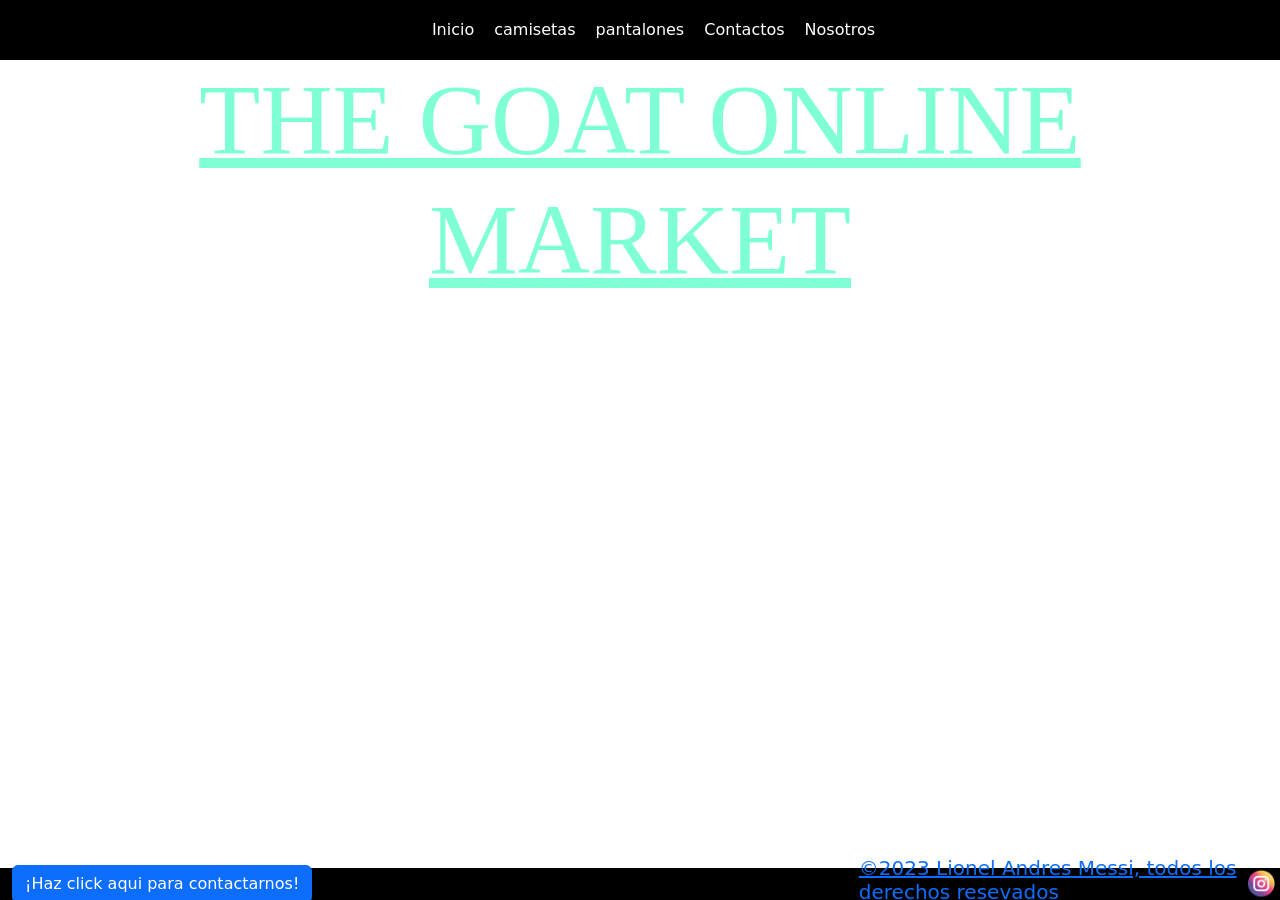
<file: index.html>
<!DOCTYPE html>
<html lang="en">
<head>
    <meta charset="UTF-8">
    <meta http-equiv="X-UA-Compatible" content="IE=edge">
    <meta name="viewport" content="width=device-width, initial-scale=1">
    <title>Document</title>
    <link rel="stylesheet" href="./assets/css/style.css">
    <link href="https://cdn.jsdelivr.net/npm/bootstrap@5.3.0-alpha1/dist/css/bootstrap.min.css" rel="stylesheet" integrity="sha384-GLhlTQ8iRABdZLl6O3oVMWSktQOp6b7In1Zl3/Jr59b6EGGoI1aFkw7cmDA6j6gD" crossorigin="anonymous">
   
   
<body>
    <nav class="navbar">
        <div class="logo">
        </div>
        <ul>
            <li><a href="./index.html">Inicio</a></li>
            <li><a href="./pages/camisetas.html">camisetas</a></li>
            <li><a href="./pages/pantalones.html">pantalones</a></li>
            <li><a href="./pages/contactos.html">Contactos</a></li>
            <li><a href="./pages/nosotros.html">Nosotros</a></li>
        </ul>
        <div class="redes">
        </div>
    </nav>

    <main>
  <h1 class="Messi">THE GOAT ONLINE MARKET</h1>

    </main>
    <footer>
        <div class="container">
            <a href="../pages/contactos.html"><button class="btn btn-primary animated shake">¡Haz click aqui para contactarnos!</button>
        </div>
        <h5>©2023 Lionel Andres Messi, todos los derechos resevados</h5>
        <div class="redes">
            <a href="https://www.instagram.com/leomessi/">
             <img src="../assets/img/redes/insta-01.png" alt="">
            </a>
        </div>
    </footer>
    <script src="https://cdn.jsdelivr.net/npm/bootstrap@5.3.0-alpha1/dist/js/bootstrap.bundle.min.js" integrity="sha384-w76AqPfDkMBDXo30jS1Sgez6pr3x5MlQ1ZAGC+nuZB+EYdgRZgiwxhTBTkF7CXvN" crossorigin="anonymous"></script>
</body>
</html>
</file>
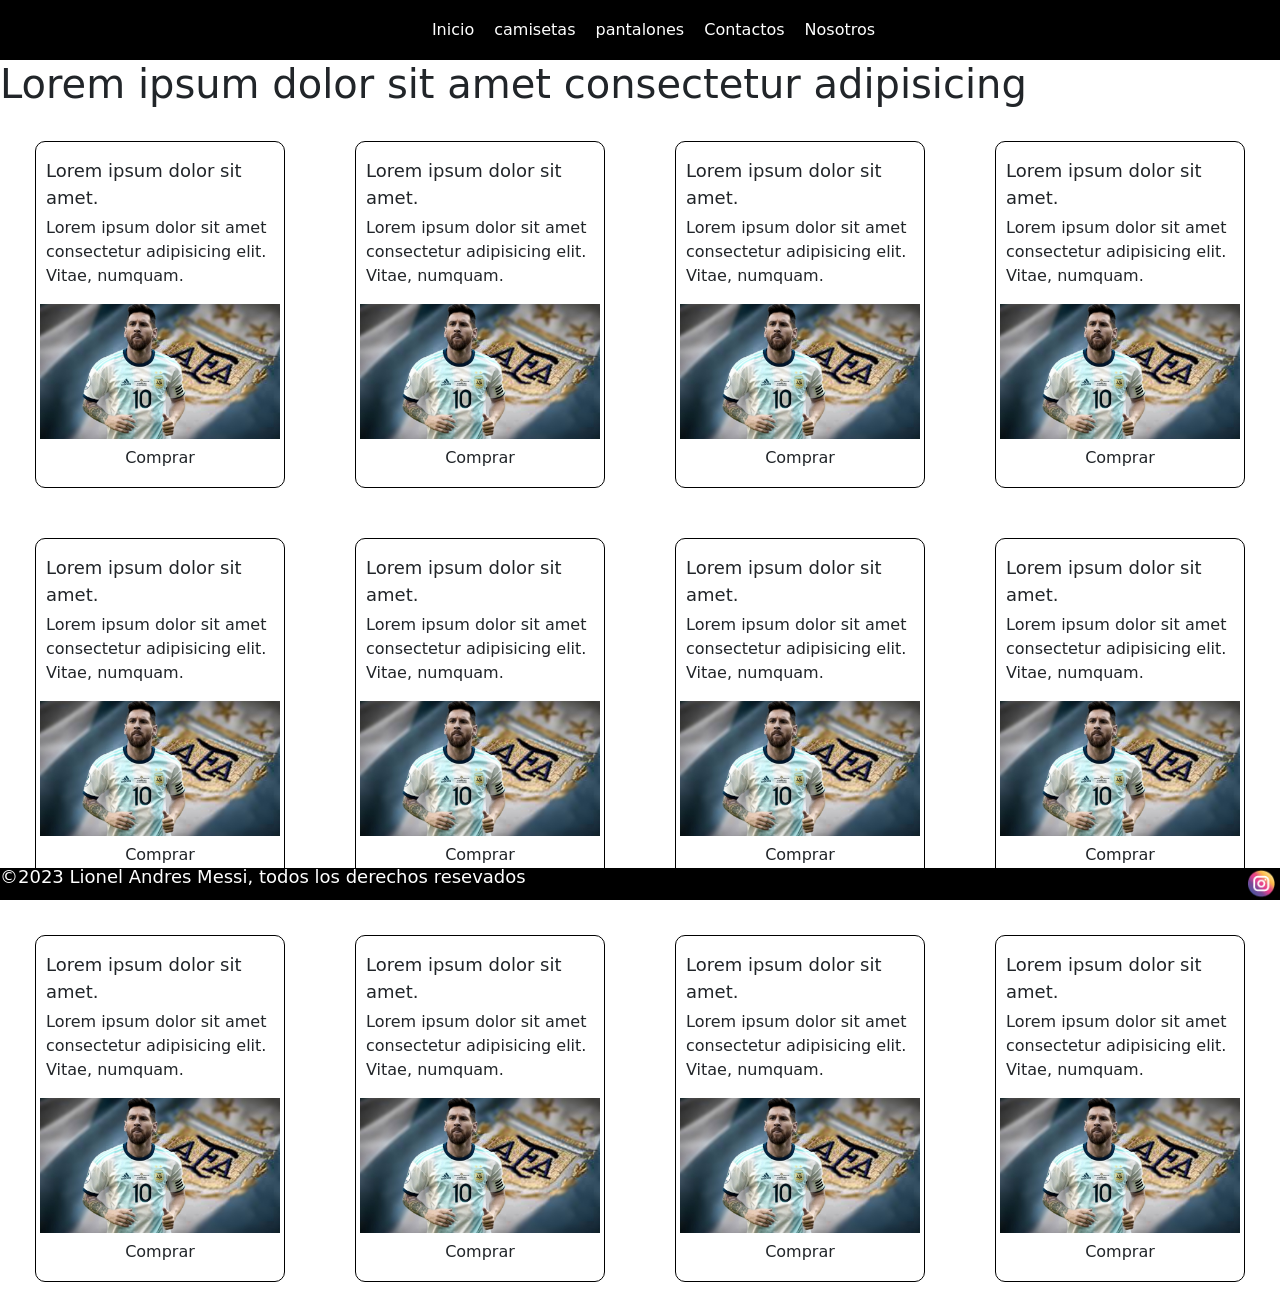
<file: pages/camisetas.html>
<!DOCTYPE html>
<html lang="en">
<head>
    <meta charset="UTF-8">
    <meta http-equiv="X-UA-Compatible" content="IE=edge">
    <meta name="viewport" content="width=device-width, initial-scale=1">
    <title>Document</title>
    <link rel="stylesheet" href="../assets/css/style.css">
    <link href="https://cdn.jsdelivr.net/npm/bootstrap@5.3.0-alpha1/dist/css/bootstrap.min.css" rel="stylesheet" integrity="sha384-GLhlTQ8iRABdZLl6O3oVMWSktQOp6b7In1Zl3/Jr59b6EGGoI1aFkw7cmDA6j6gD" crossorigin="anonymous">
</head>
<body>
    <nav class="navbar">
        <div class="logo">
        </div>
        <ul>
            <li><a href="../index.html">Inicio</a></li>
            <li><a href="./camisetas.html">camisetas</a></li>
            <li><a href="./pantalones.html">pantalones</a></li>
            <li><a href="./contactos.html">Contactos</a></li>
            <li><a href="./nosotros.html">Nosotros</a></li>
        </ul>
        <div class="redes">
    
        </div>
    </nav>
    <header></header>
    <main>
        <h1 class="collares-color"> Lorem ipsum dolor sit amet consectetur adipisicing </h1>
        <div class="tarjetas">
            <div class="tarjeta">
                <p class="tarjeta__titulo">Lorem ipsum dolor sit amet.</p>
                <p class="tarjeta__desc">Lorem ipsum dolor sit amet consectetur adipisicing elit. Vitae, numquam.</p>
                <img class="tarjeta__img" src="../assets/img/the-goat.jpg" alt="">
                <button class="btn">Comprar</button>
            </div>
            <div class="tarjeta">
                <p class="tarjeta__titulo">Lorem ipsum dolor sit amet.</p>
                <p class="tarjeta__desc">Lorem ipsum dolor sit amet consectetur adipisicing elit. Vitae, numquam.</p>
                <img class="tarjeta__img" src="../assets/img/the-goat.jpg" alt="">
                <button class="btn">Comprar</button>
            </div>
            <div class="tarjeta">
                <p class="tarjeta__titulo">Lorem ipsum dolor sit amet.</p>
                <p class="tarjeta__desc">Lorem ipsum dolor sit amet consectetur adipisicing elit. Vitae, numquam.</p>
                <img class="tarjeta__img" src="../assets/img/the-goat.jpg" alt="">
                <button class="btn">Comprar</button>
            </div>
            <div class="tarjeta">
                <p class="tarjeta__titulo">Lorem ipsum dolor sit amet.</p>
                <p class="tarjeta__desc">Lorem ipsum dolor sit amet consectetur adipisicing elit. Vitae, numquam.</p>
                <img class="tarjeta__img" src="../assets/img/the-goat.jpg" alt="">
                <button class="btn">Comprar</button>
            </div>
            

        </div>
        <div class="tarjetas">
            <div class="tarjeta">
                <p class="tarjeta__titulo">Lorem ipsum dolor sit amet.</p>
                <p class="tarjeta__desc">Lorem ipsum dolor sit amet consectetur adipisicing elit. Vitae, numquam.</p>
                <img class="tarjeta__img" src="../assets/img/the-goat.jpg" alt="">
                <button class="btn">Comprar</button>
            </div>
            <div class="tarjeta">
                <p class="tarjeta__titulo">Lorem ipsum dolor sit amet.</p>
                <p class="tarjeta__desc">Lorem ipsum dolor sit amet consectetur adipisicing elit. Vitae, numquam.</p>
                <img class="tarjeta__img" src="../assets/img/the-goat.jpg" alt="">
                <button class="btn">Comprar</button>
            </div>
            <div class="tarjeta">
                <p class="tarjeta__titulo">Lorem ipsum dolor sit amet.</p>
                <p class="tarjeta__desc">Lorem ipsum dolor sit amet consectetur adipisicing elit. Vitae, numquam.</p>
                 <img class="tarjeta__img" src="../assets/img/the-goat.jpg" alt="">
                <button class="btn">Comprar</button>
            </div>
            <div class="tarjeta">
                <p class="tarjeta__titulo">Lorem ipsum dolor sit amet.</p>
                <p class="tarjeta__desc">Lorem ipsum dolor sit amet consectetur adipisicing elit. Vitae, numquam.</p>
                <img class="tarjeta__img" src="../assets/img/the-goat.jpg" alt="">
                <button class="btn">Comprar</button>
            </div>
          

        </div>
        <div class="tarjetas">
            <div class="tarjeta">
                <p class="tarjeta__titulo">Lorem ipsum dolor sit amet.</p>
                <p class="tarjeta__desc">Lorem ipsum dolor sit amet consectetur adipisicing elit. Vitae, numquam.</p>
                <img class="tarjeta__img" src="../assets/img/the-goat.jpg" alt="">
                <button class="btn">Comprar</button>
            </div>
            <div class="tarjeta">
                <p class="tarjeta__titulo">Lorem ipsum dolor sit amet.</p>
                <p class="tarjeta__desc">Lorem ipsum dolor sit amet consectetur adipisicing elit. Vitae, numquam.</p>
                <img class="tarjeta__img" src="../assets/img/the-goat.jpg" alt="">
                <button class="btn">Comprar</button>
            </div>
            <div class="tarjeta">
                <p class="tarjeta__titulo">Lorem ipsum dolor sit amet.</p>
                <p class="tarjeta__desc">Lorem ipsum dolor sit amet consectetur adipisicing elit. Vitae, numquam.</p>
                <img class="tarjeta__img" src="../assets/img/the-goat.jpg" alt="">
                <button class="btn">Comprar</button>
            </div>
            <div class="tarjeta">
                <p class="tarjeta__titulo">Lorem ipsum dolor sit amet.</p>
                <p class="tarjeta__desc">Lorem ipsum dolor sit amet consectetur adipisicing elit. Vitae, numquam.</p>
                <img class="tarjeta__img" src="../assets/img/the-goat.jpg" alt="">
                <button class="btn">Comprar</button>
            </div>
          

        </div>
    </main>
    
    <footer>
        <p>©2023 Lionel Andres Messi, todos los derechos resevados</p>
        <div class="redes">
            <a href="https://www.instagram.com/leomessi/">
             <img src="../assets/img/redes/insta-01.png" alt="">
            </a>
        </div>
    </footer>
    <script src="https://cdn.jsdelivr.net/npm/bootstrap@5.3.0-alpha1/dist/js/bootstrap.bundle.min.js" integrity="sha384-w76AqPfDkMBDXo30jS1Sgez6pr3x5MlQ1ZAGC+nuZB+EYdgRZgiwxhTBTkF7CXvN" crossorigin="anonymous"></script>
</body>
</html>
</file>
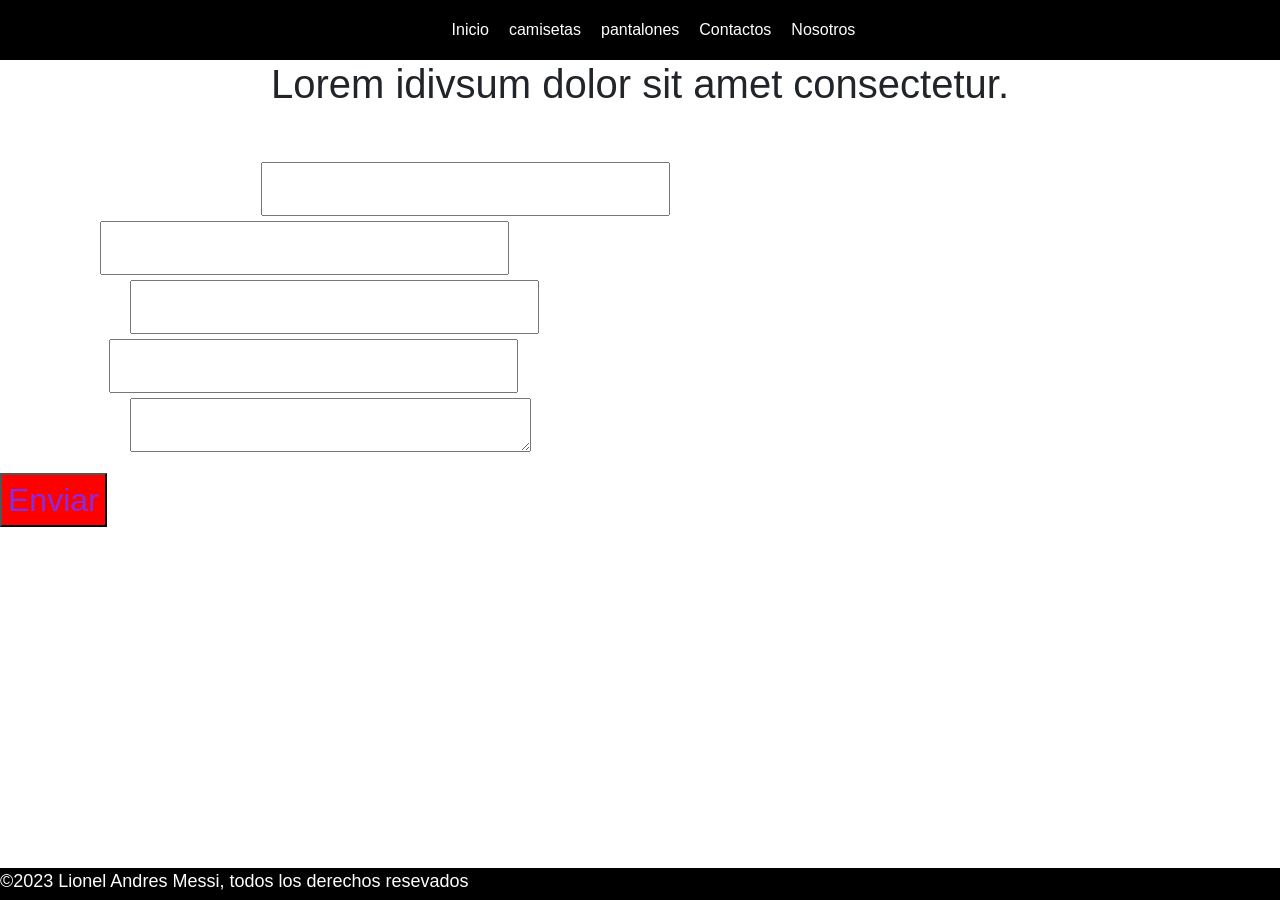
<file: pages/contactos.html>
<!DOCTYPE html>
<html lang="en">
<head>
    <meta charset="UTF-8">
    <meta http-equiv="X-UA-Compatible" content="IE=edge">
    <meta name="viewport" content="width=device-width, initial-scale=1">
    <title>Document</title>
    <link rel="stylesheet" href="../assets/css/style.css">
    <link href="https://cdn.jsdelivr.net/npm/bootstrap@5.3.0-alpha1/dist/css/bootstrap.min.css" rel="stylesheet" integrity="sha384-GLhlTQ8iRABdZLl6O3oVMWSktQOp6b7In1Zl3/Jr59b6EGGoI1aFkw7cmDA6j6gD" crossorigin="anonymous">
    <link rel="stylesheet" href="https://stackpath.bootstrapcdn.com/bootstrap/4.3.1/css/bootstrap.min.css">
   
</head>
<body>
    <nav class="navbar">
        <div class="logo">
        </div>
        <ul>
            <li><a href="../index.html">Inicio</a></li>
            <li><a href="./camisetas.html">camisetas</a></li>
            <li><a href="./pantalones.html">pantalones</a></li>
            <li><a href="./contactos.html">Contactos</a></li>
            <li><a href="./nosotros.html">Nosotros</a></li>
        </ul>
        <div class="redes">
    
        </div>
    </nav>
    
    <main>
      <h1 class="titulo-contact"> Lorem idivsum dolor sit amet consectetur. </h1>


            
                <div class="contact-form">
                    <h2>Contactanos</h2>
                    <form action="">
                        <div>
                            <label>Nombre completo</label>
                            <input tydive="text" name="nombre-completo">
                        </div>
                        <div>
                            <label>E-mail</label>
                            <input tydive="e-mail" name="e-mail">
                        </div>
                        <div>
                            <label>Telefono</label>
                            <input tydive="telefono" name="telefono">
                        </div>
                        <div>
                            <label>Asunto</label>
                            <input tydive="text" name="asunto">
                        </div>
                        <div class="block">
                           <label>Mensaje</label> 
                            <textarea name="mensaje" rows="1"></textarea>
                        </div>
                        <div class="block">
                            <button>
                                Enviar
                            </button>
                        </div>
                    </form>
                </div>
                <div class="contact-info">
                    <p>Mas informacion</p >
                    <ul>
                        <li><i class="fas fa-madiv-marker-alt"></i> paris/francia</li>
                        <li><i class="fas fa-divhone"></i> 3537-0000</li>
                        <li><i class="fas fa-envelodive-odiven-text"></i> Lionelmessi@gmail.com</li>
                    </ul>
                    
                
                </div>
            
    </main>
    <footer>
        <p>©2023 Lionel Andres Messi, todos los derechos resevados</p>
        <div class="redes">
            <a href="https://www.instagram.com/leomessi/">
                <img src="../assets/img/redes/insta-01.png" alt="">
            </a>
        </div>
    </footer>
    <script src="https://code.jquery.com/jquery-3.3.1.slim.min.js"></script>
    <script src="https://cdnjs.cloudflare.com/ajax/libs/popper.js/1.14.7/umd/popper.min.js"></script>
    <script src="https://stackpath.bootstrapcdn.com/bootstrap/4.3.1/js/bootstrap.min.js"></script>
    <script src="https://cdn.jsdelivr.net/npm/bootstrap@5.3.0-alpha1/dist/js/bootstrap.bundle.min.js" integrity="sha384-w76AqPfDkMBDXo30jS1Sgez6pr3x5MlQ1ZAGC+nuZB+EYdgRZgiwxhTBTkF7CXvN" crossorigin="anonymous"></script>
</body>
</html>
</file>
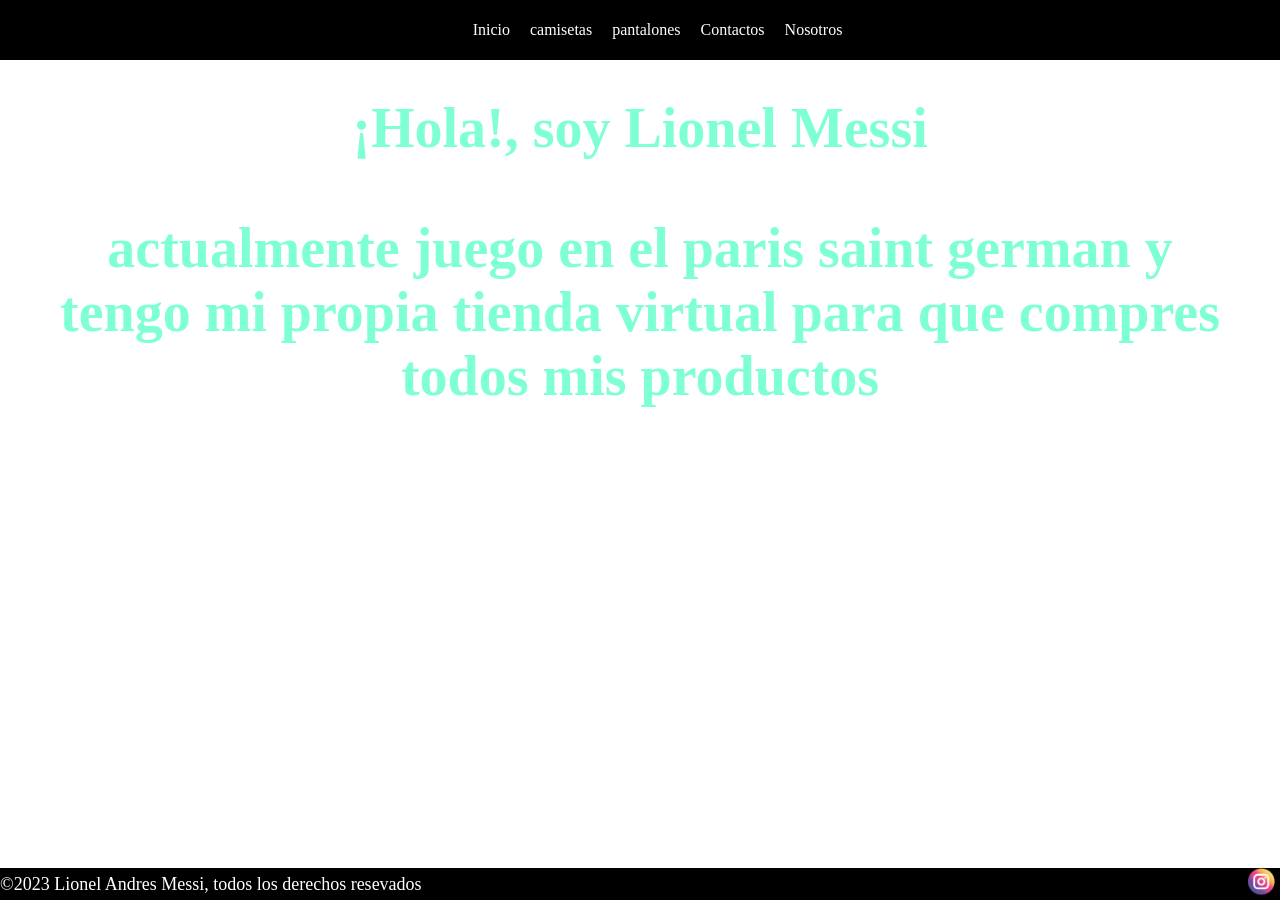
<file: pages/nosotros.html>
<!DOCTYPE html>
<html lang="en">
<head>
    <meta charset="UTF-8">
    <meta http-equiv="X-UA-Compatible" content="IE=edge">
    <meta name="viewport" content="width=device-width, initial-scale=1">
    <title>Document</title>
    <link rel="stylesheet" href="../assets/css/style.css">
    
</head>
<body>
    
    <nav class="navbar">
        <div class="logo">
        </div>
        <ul>
            <li><a href="../index.html">Inicio</a></li>
            <li><a href="./camisetas.html">camisetas</a></li>
            <li><a href="./pantalones.html">pantalones</a></li>
            <li><a href="./contactos.html">Contactos</a></li>
            <li><a href="./nosotros.html">Nosotros</a></li>
        </ul>
        <div class="redes">
        </div>

    </nav>
    <div class="container">
        <button class="btn btn-primary animated shake">¡Haz click aqui para contactarnos!</button>
      </div>
     

    <main>
        
        <div class="nosotros-tarjeta">
            <h2 class="nosotros">¡Hola!, soy Lionel Messi</h2>
            <h3 class="nosotros">actualmente juego en el paris saint german y tengo mi propia tienda virtual para que compres todos mis productos
            </h3>    
    </main>
    <aside></aside>
    <footer>
        <p>©2023 Lionel Andres Messi, todos los derechos resevados</p>
        <div class="redes">
            <a href="https://www.instagram.com/leomessi/">
             <img src="../assets/img/redes/insta-01.png" alt="">
            </a>
        </div>
    </footer>
</body>
</html>
</file>
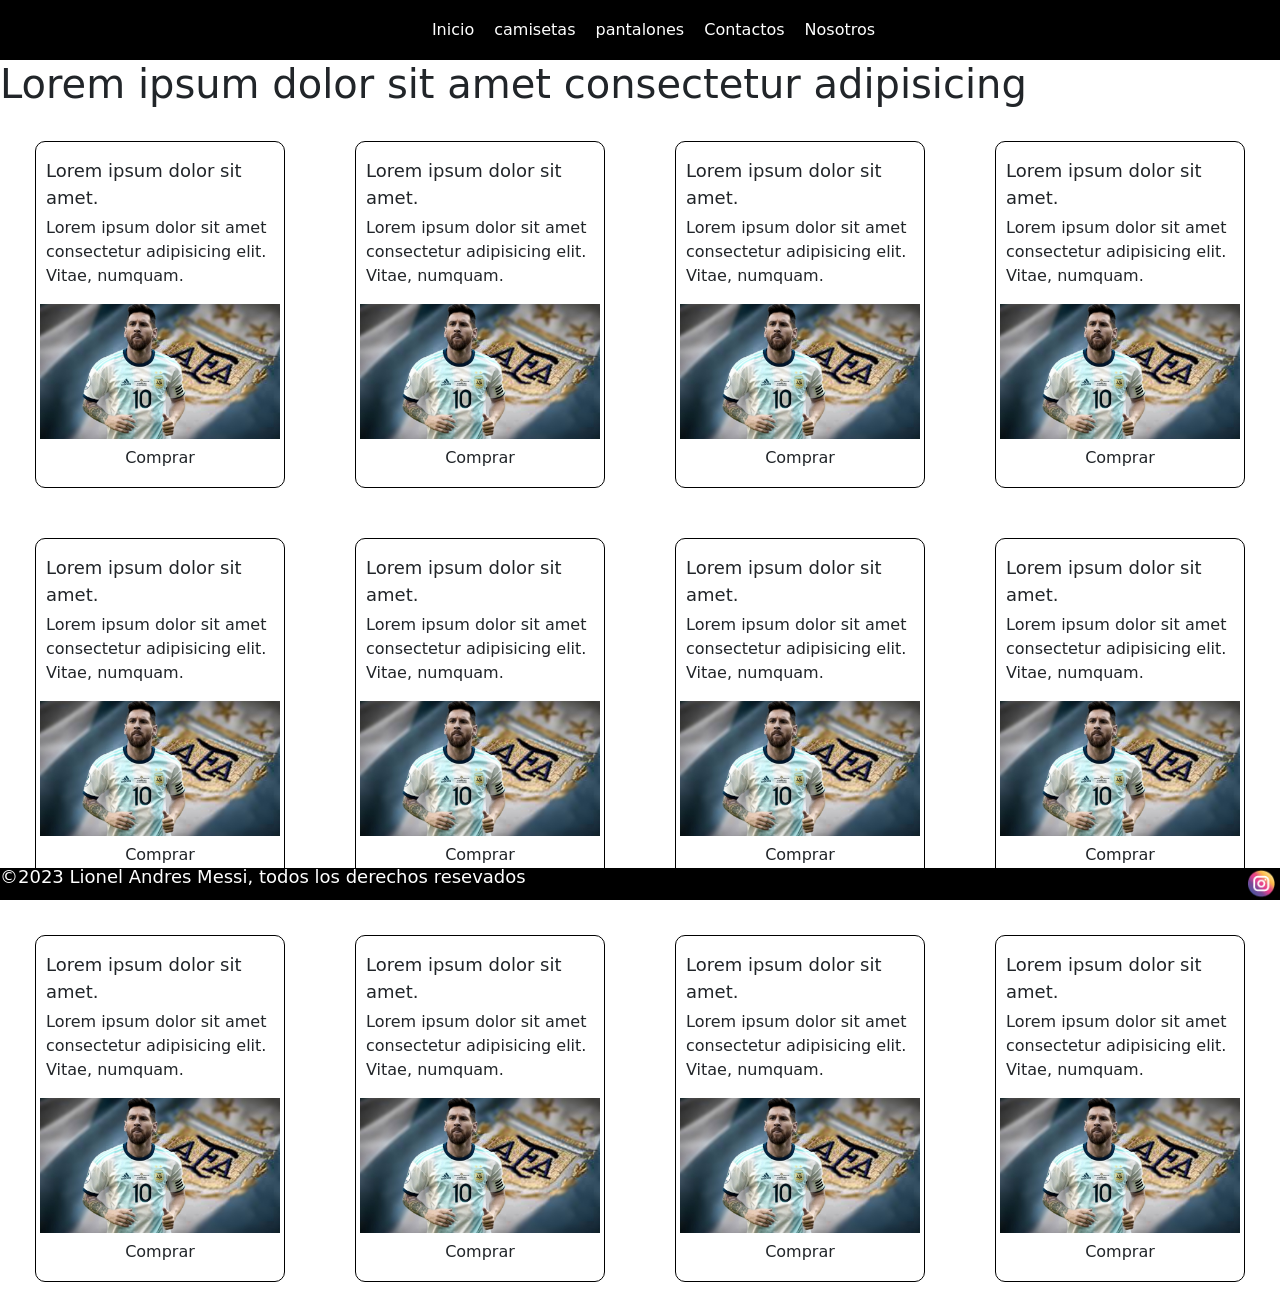
<file: pages/pantalones.html>
<!DOCTYPE html>
<html lang="en">
<head>
    <meta charset="UTF-8">
    <meta http-equiv="X-UA-Compatible" content="IE=edge">
    <meta name="viewport" content="width=device-width, initial-scale=1">
    <title>Document</title>
    <link rel="stylesheet" href="../assets/css/style.css">
    <link href="https://cdn.jsdelivr.net/npm/bootstrap@5.3.0-alpha1/dist/css/bootstrap.min.css" rel="stylesheet" integrity="sha384-GLhlTQ8iRABdZLl6O3oVMWSktQOp6b7In1Zl3/Jr59b6EGGoI1aFkw7cmDA6j6gD" crossorigin="anonymous">
   
</head>
<body>
    <nav class="navbar">
        <div class="logo">
        </div>
        <ul>
            <li><a href="../index.html">Inicio</a></li>
            <li><a href="./camisetas.html">camisetas</a></li>
            <li><a href="./pantalones.html">pantalones</a></li>
            <li><a href="./contactos.html">Contactos</a></li>
            <li><a href="./nosotros.html">Nosotros</a></li>
        </ul>
        <div class="redes">
    
        </div>
    </nav>
    <header></header>
    <main>
        <h1 class="pantalones-color"> Lorem ipsum dolor sit amet consectetur adipisicing </h1>
        <div class="tarjetas">
            <div class="tarjeta">
                <p class="tarjeta__titulo">Lorem ipsum dolor sit amet.</p>
                <p class="tarjeta__desc">Lorem ipsum dolor sit amet consectetur adipisicing elit. Vitae, numquam.</p>
                <img class="tarjeta__img" src="../assets/img/the-goat.jpg" alt="">
                <button class="btn">Comprar</button>
            </div>
            <div class="tarjeta">
                <p class="tarjeta__titulo">Lorem ipsum dolor sit amet.</p>
                <p class="tarjeta__desc">Lorem ipsum dolor sit amet consectetur adipisicing elit. Vitae, numquam.</p>
                <img class="tarjeta__img" src="../assets/img/the-goat.jpg" alt="">
                <button class="btn">Comprar</button>
            </div>
            <div class="tarjeta">
                <p class="tarjeta__titulo">Lorem ipsum dolor sit amet.</p>
                <p class="tarjeta__desc">Lorem ipsum dolor sit amet consectetur adipisicing elit. Vitae, numquam.</p>
                <img class="tarjeta__img" src="../assets/img/the-goat.jpg" alt="">
                <button class="btn">Comprar</button>
            </div>
            <div class="tarjeta">
                <p class="tarjeta__titulo">Lorem ipsum dolor sit amet.</p>
                <p class="tarjeta__desc">Lorem ipsum dolor sit amet consectetur adipisicing elit. Vitae, numquam.</p>
                <img class="tarjeta__img" src="../assets/img/the-goat.jpg" alt="">
                <button class="btn">Comprar</button>
            </div>
            

        </div>
        <div class="tarjetas">
            <div class="tarjeta">
                <p class="tarjeta__titulo">Lorem ipsum dolor sit amet.</p>
                <p class="tarjeta__desc">Lorem ipsum dolor sit amet consectetur adipisicing elit. Vitae, numquam.</p>
                <img class="tarjeta__img" src="../assets/img/the-goat.jpg" alt="">
                <button class="btn">Comprar</button>
            </div>
            <div class="tarjeta">
                <p class="tarjeta__titulo">Lorem ipsum dolor sit amet.</p>
                <p class="tarjeta__desc">Lorem ipsum dolor sit amet consectetur adipisicing elit. Vitae, numquam.</p>
                <img class="tarjeta__img" src="../assets/img/the-goat.jpg" alt="">
                <button class="btn">Comprar</button>
            </div>
            <div class="tarjeta">
                <p class="tarjeta__titulo">Lorem ipsum dolor sit amet.</p>
                <p class="tarjeta__desc">Lorem ipsum dolor sit amet consectetur adipisicing elit. Vitae, numquam.</p>
                 <img class="tarjeta__img" src="../assets/img/the-goat.jpg" alt="">
                <button class="btn">Comprar</button>
            </div>
            <div class="tarjeta">
                <p class="tarjeta__titulo">Lorem ipsum dolor sit amet.</p>
                <p class="tarjeta__desc">Lorem ipsum dolor sit amet consectetur adipisicing elit. Vitae, numquam.</p>
                <img class="tarjeta__img" src="../assets/img/the-goat.jpg" alt="">
                <button class="btn">Comprar</button>
            </div>
          

        </div>
        <div class="tarjetas">
            <div class="tarjeta">
                <p class="tarjeta__titulo">Lorem ipsum dolor sit amet.</p>
                <p class="tarjeta__desc">Lorem ipsum dolor sit amet consectetur adipisicing elit. Vitae, numquam.</p>
                <img class="tarjeta__img" src="../assets/img/the-goat.jpg" alt="">
                <button class="btn">Comprar</button>
            </div>
            <div class="tarjeta">
                <p class="tarjeta__titulo">Lorem ipsum dolor sit amet.</p>
                <p class="tarjeta__desc">Lorem ipsum dolor sit amet consectetur adipisicing elit. Vitae, numquam.</p>
                <img class="tarjeta__img" src="../assets/img/the-goat.jpg" alt="">
                <button class="btn">Comprar</button>
            </div>
            <div class="tarjeta">
                <p class="tarjeta__titulo">Lorem ipsum dolor sit amet.</p>
                <p class="tarjeta__desc">Lorem ipsum dolor sit amet consectetur adipisicing elit. Vitae, numquam.</p>
                <img class="tarjeta__img" src="../assets/img/the-goat.jpg" alt="">
                <button class="btn">Comprar</button>
            </div>
            <div class="tarjeta">
                <p class="tarjeta__titulo">Lorem ipsum dolor sit amet.</p>
                <p class="tarjeta__desc">Lorem ipsum dolor sit amet consectetur adipisicing elit. Vitae, numquam.</p>
                <img class="tarjeta__img" src="../assets/img/the-goat.jpg" alt="">
                <button class="btn">Comprar</button>
            </div>
          

        </div>
    </main>
    <aside></aside>
    <footer>
        <p>©2023 Lionel Andres Messi, todos los derechos resevados</p>
        <div class="redes">
            <a href="https://www.instagram.com/leomessi/">
             <img src="../assets/img/redes/insta-01.png" alt="">
            </a>
        </div>
    </footer>
    <script src="https://cdn.jsdelivr.net/npm/bootstrap@5.3.0-alpha1/dist/js/bootstrap.bundle.min.js" integrity="sha384-w76AqPfDkMBDXo30jS1Sgez6pr3x5MlQ1ZAGC+nuZB+EYdgRZgiwxhTBTkF7CXvN" crossorigin="anonymous"></script>
</body>
</html>
</file>
<file: assets/css/style.css>
body {
    background: url('https://media.giphy.com/media/DLpWL4BD2KgTKfPDoN/giphy-downsized-large.gif') no-repeat fixed center center;
    -webkit-background-size: cover;
    -moz-background-size: cover;
    -o-background-size: cover;
    background-size: cover;
  }
  button{color: blueviolet;}

html, body {
    margin: 0;
    padding: 0;
    width: 100%;
    height: 100%;
}
.navbar{
    width: 100%;
    height: 60px;
    background-color: #000000 ;
    display: flex;
    position:fixed;
    align-items: center;
    justify-content:space-between;
}

.navbar ul {
    list-style: none;
    display: flex;
    
}

.navbar ul li{
    padding: 10px
}

.navbar ul li a {
    text-decoration: none;
    color: rgb(255, 255, 255);

}
.logo img {
    width: 32px;
}
.logo{
    margin-left: 0px;
}
.redes img {
    width: 28px;
}
.redes{
    margin-right: 5px;
}

.tarjeta{
    display: flex;
    flex-direction: column;
    width: 250px;
    background-color: #fff;
    align-items: center ;
    border:1px solid #000;
    margin: 25px;
    border-radius: 10px;
    padding: 10px;
}
.tarjeta__titulo{
    font-size: 18px;
    margin: 5px 0px;
}
.tarjeta__img{
    width: 105%;
}

.tarjetas{
    display: flex;
    flex-wrap: wrap;
    justify-content: space-around;
}

footer{
    width: 100%;
    height: 2rem;
    background-color:#000000 ;
    display: flex;
    align-items: center;
    justify-content: space-between;
    position: fixed;
    bottom: 0;
}
footer p {
    color: white;
    font-size: 18px;


}

.h1{
    padding: 100px;
}

.nosotros-tarjeta{
    padding: 16px 24px 16px 24px ;
    margin: 1%;
   justify-content: center;
}

.nosotros{font-family: 'Times New Roman', Times, serif;
    font-size: 350%;
   color: aquamarine;
    text-align: center;
    contain: size 100vh;
    width: 100%; height: 100%;
   
}
body {
    margin: 0;
    padding: 0;
    width: 100%;
    height: 100%;
  }
  

.camisetas-color{
    color: rgb(255, 255, 255);
}

.Messi{
    text-align: center;
    text-decoration: underline;
    font-size: 100px;
    font-family: 'Times New Roman', Times, serif;
    color: aquamarine;
}

html{
    width: 100%; height: 100%;
}
body{
    display: flex;
    flex-direction: column;
    min-height: 100%;
    width: 100%;
}

footer{
    margin-top: auto;
}



.content{
    margin: 25px;
   padding: 1;
}

.contact-form{
    font-size: 2rem;
    color: #fff;
}

.contact-info{
 padding: 25px;
 color: #fff;
}

button {
    background-color: red;
    transition: 0.3s;
  }
  
  button:hover {
    background-color: blue;
  }
 

.titulo-contact{
    display: grid;
    justify-content: center;
    background-color: #fff;
    
}
</file>
